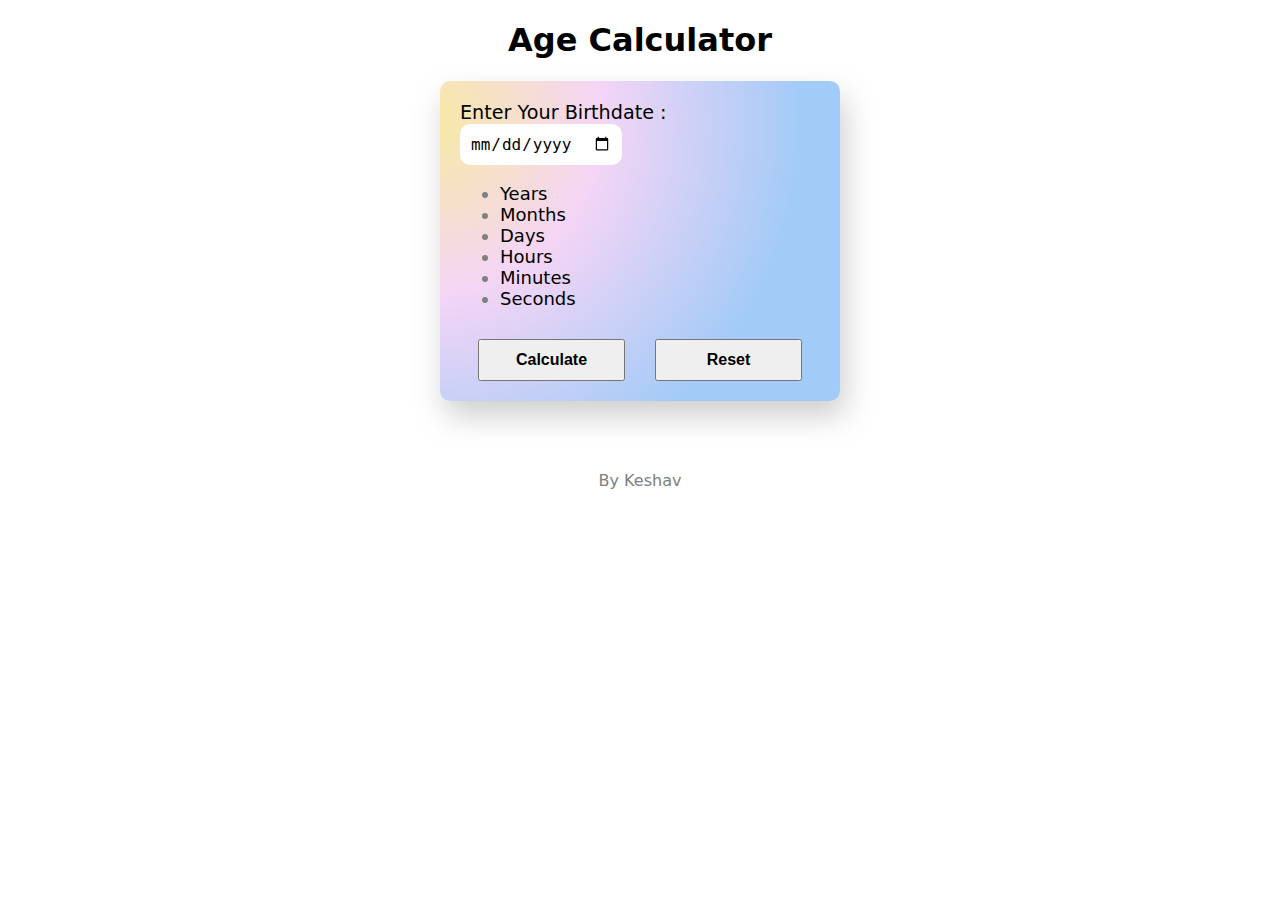
<file: index.html>
<!DOCTYPE html>
<html lang="en">
  <head>
    <title>Age Calculator </title>
    <meta charset="UTF-8" />
    <meta name="viewport" content="width=device-width" />

    <link rel="stylesheet" href="styles.css" />
    <script src="script.js"></script>
  </head>
  <body>
    <h1>Age Calculator</h1>
    <main class="container">
      <div class="input">
        <label for="birthdate">Enter Your Birthdate : </label>
        <input type="date" id="birthdate" />
      </div>
      <ul>
        <li><span class="details" id="years"></span> Years</li>
        <li><span class="details" id="months"></span> Months</li>
        <li><span class="details" id="days"></span> Days</li>
        <li><span class="details" id="hours"></span> Hours</li>
        <li><span class="details" id="minutes"></span> Minutes</li>
        <li><span class="details" id="seconds"></span> Seconds</li>
      </ul>
      <div class="btns">
        <button onclick="calculate()">Calculate</button>
        <button onclick="reset()">Reset</button>
      </div>
    </main>
    <footer>
      <a href="https://www.instagram.com/keshavthakur472">By Keshav</a>
    </footer>
  </body>
</html>
</file>
<file: styles.css>
* {
    box-sizing: border-box;
  }
  
  body {
    margin: 0;
    font-family: system-ui, sans-serif;
    color: black;
    display: grid;
    place-items: center;
  }
  
  h1 {
    text-align: center;
  }
  
  .container {
    /* https://cssgradient.io/ */
    background-image: radial-gradient(
      circle 369px at -2.9% 12.9%,
      rgba(247, 234, 163, 1) 0%,
      rgba(236, 180, 238, 0.56) 46.4%,
      rgba(163, 203, 247, 1) 100.7%
    );
    padding: 20px;
    border-radius: 10px;
    margin: 0 20px;
    width: 400px;
    box-shadow: 5px 15px 30px rgba(128, 128, 128, 0.384);
  }
  
  label {
    font-size: larger;
    font-weight: 500;
    margin-right: 9px;
  }
  
  input {
    border: none;
    padding: 10px;
    font-size: large;
    outline: none;
    border-radius: 10px;
  }
  
  .btns {
    width: 90%;
    margin: auto;
    display: flex;
    justify-content: space-between;
    gap: 30px;
    margin-top: 30px;
  }
  
  button {
    width: 50%;
    padding: 10px;
    font-size: medium;
    font-weight: bold;
  }
  span {
    font-weight: bold;
  }
  ul {
    font-size: large;
  }
  li::marker {
    color: grey;
  }
  
  footer {
    margin-top: 70px;
  }
  
  footer a {
    text-decoration: none;
    color: grey;
  }
</file>
